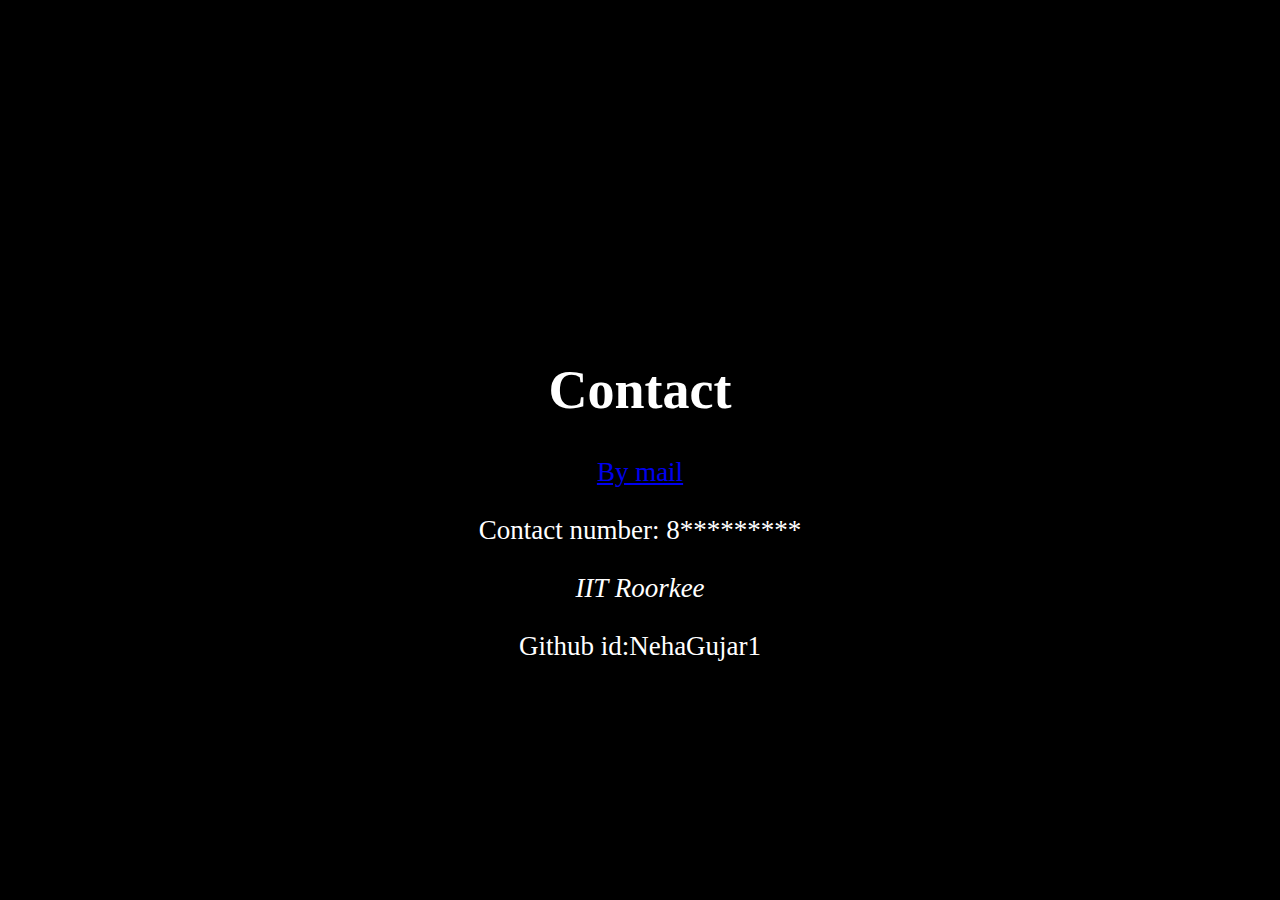
<file: Assignment1_Portfolio/Contact.html>
<html>
    <head>
        <title>
            Contact
        </title>
        <style>
            body{
                background-color: black;
                color: white;
                text-align: center;
                font-size: 3vh;
            }
            div{
                height: 35vh;
            }
        </style>
    </head>
    <body>
        <div></div>
        <h1>
            Contact
        </h1>
        <a href="mailo:gujarnehap@gmail.com">By mail</a>
        <p>Contact number: 8*********</p>
        <address>IIT Roorkee</address>
        <p>Github id:NehaGujar1</p>
    </body>
</html>
</file>
